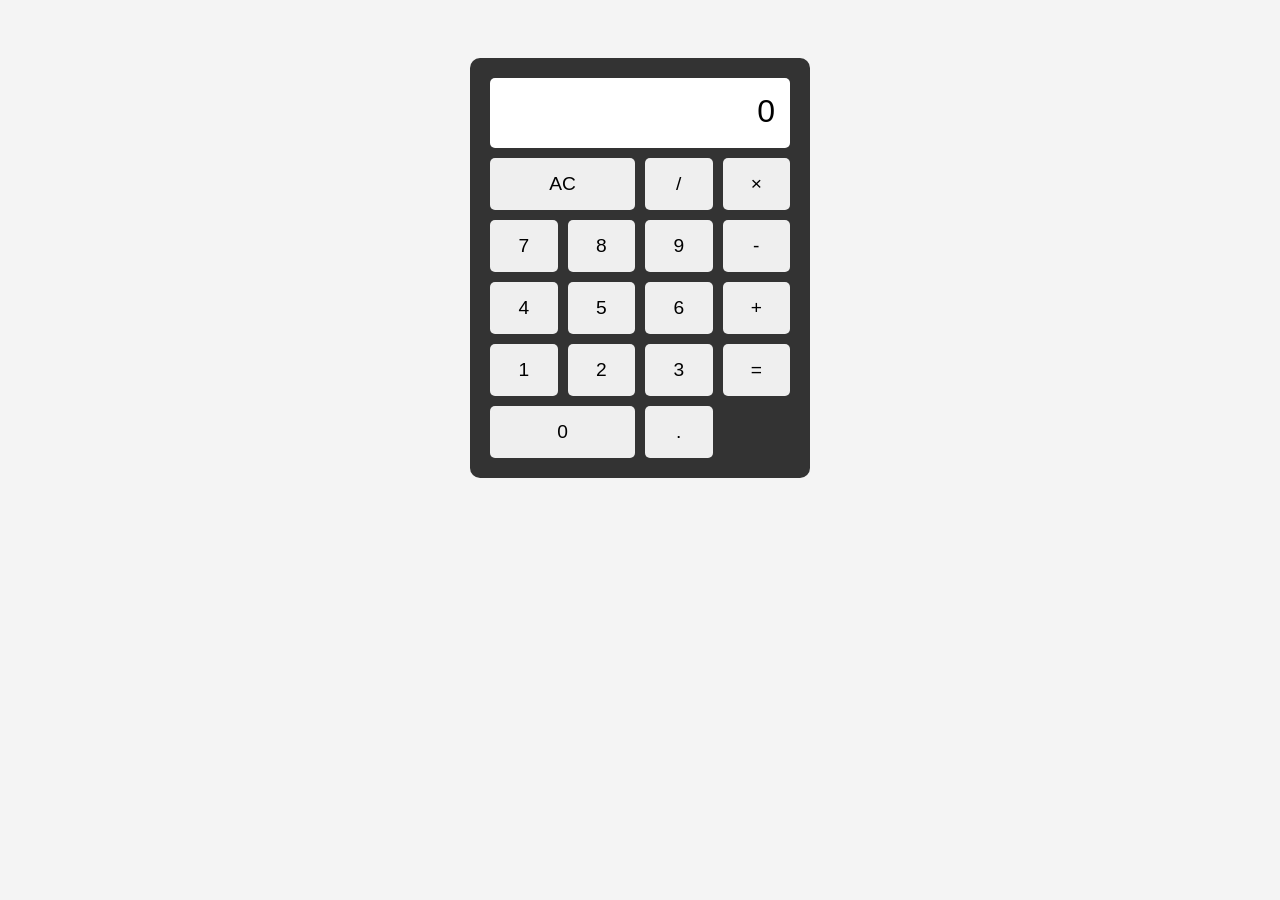
<file: JS_project_01_calculator/index.html>
<!DOCTYPE html>
<html lang="en">
<head>
    <meta charset="UTF-8">
    <meta name="viewport" content="width=device-width, initial-scale=1.0">
    <title>JS Calculator</title>
    <link rel="stylesheet" href="style.css"> 
</head>
<body>

    <div class="calculator">
        <div id="display">0</div>
        <div class="buttons">
            <button onclick="clearDisplay()" class="col-span-2">AC</button>
            <button onclick="appendValue('/')">/</button>
            <button onclick="appendValue('*')">×</button>
            
            <button onclick="appendValue('7')">7</button>
            <button onclick="appendValue('8')">8</button>
            <button onclick="appendValue('9')">9</button>
            <button onclick="appendValue('-')">-</button>
            
            <button onclick="appendValue('4')">4</button>
            <button onclick="appendValue('5')">5</button>
            <button onclick="appendValue('6')">6</button>
            <button onclick="appendValue('+')">+</button>
            
            <button onclick="appendValue('1')">1</button>
            <button onclick="appendValue('2')">2</button>
            <button onclick="appendValue('3')">3</button>
            <button onclick="calculate()">=</button>
            
            <button onclick="appendValue('0')" class="col-span-2">0</button>
            <button onclick="appendValue('.')">.</button>
        </div>
    </div>

    <script src="script.js"></script> </body>
</html>
</file>
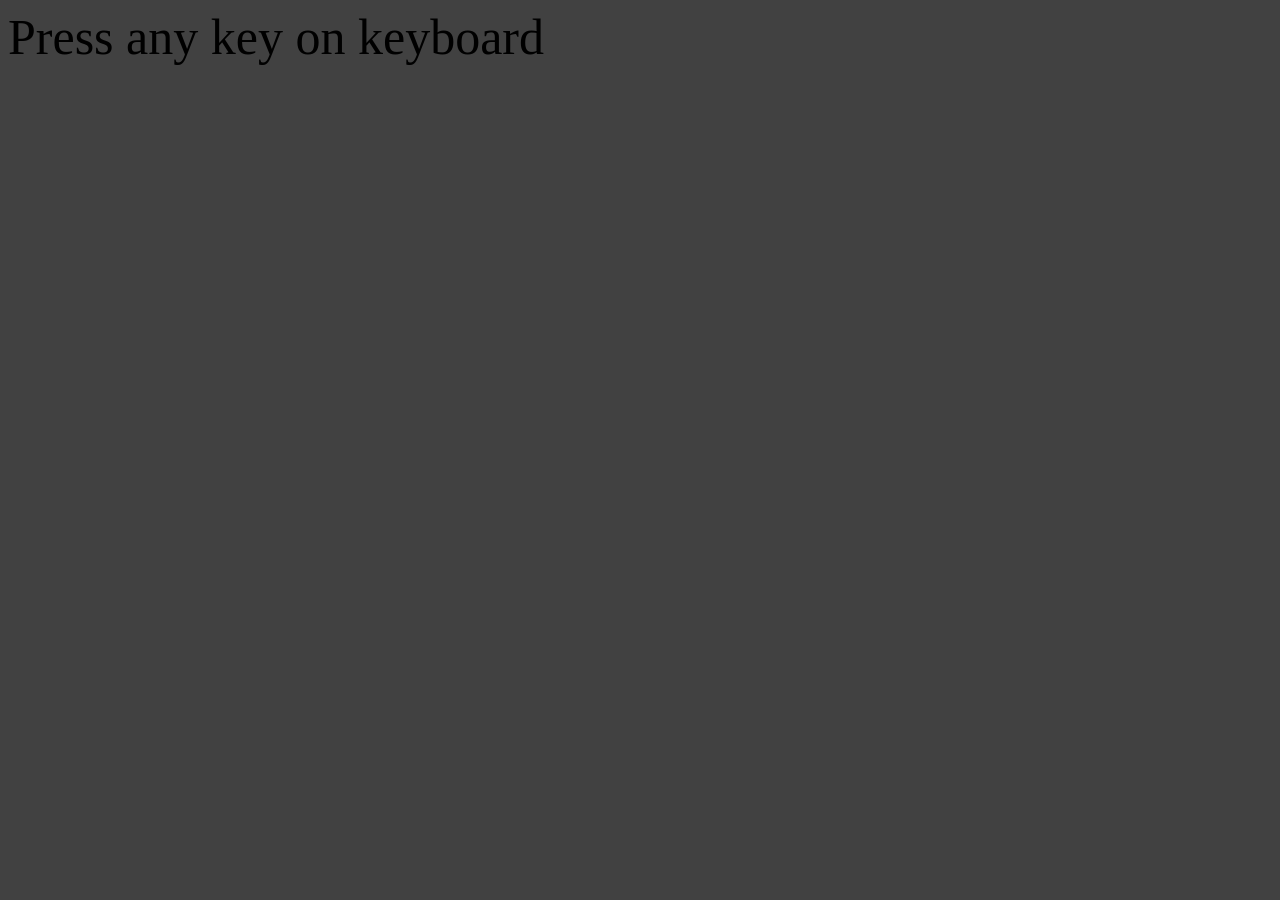
<file: Small_project/capture the key press/index.html>
<!DOCTYPE html>
<html lang="en">
<head>
    <meta charset="UTF-8">
    <meta name="viewport" content="width=device-width, initial-scale=1.0">
    <title>Color Change</title>
</head>
<body style="background-color: #414141;">
    <div id="insert">
        <div class="key" style="font-size: 50px;">Press any key on keyboard
        </div>
    </div>
    <script src='C:\Users\Ajinkya.Nagawade\VS code\Basics-of-JS\Small_project\capture the key press\main.js'></script>
</body>
</html>
</file>
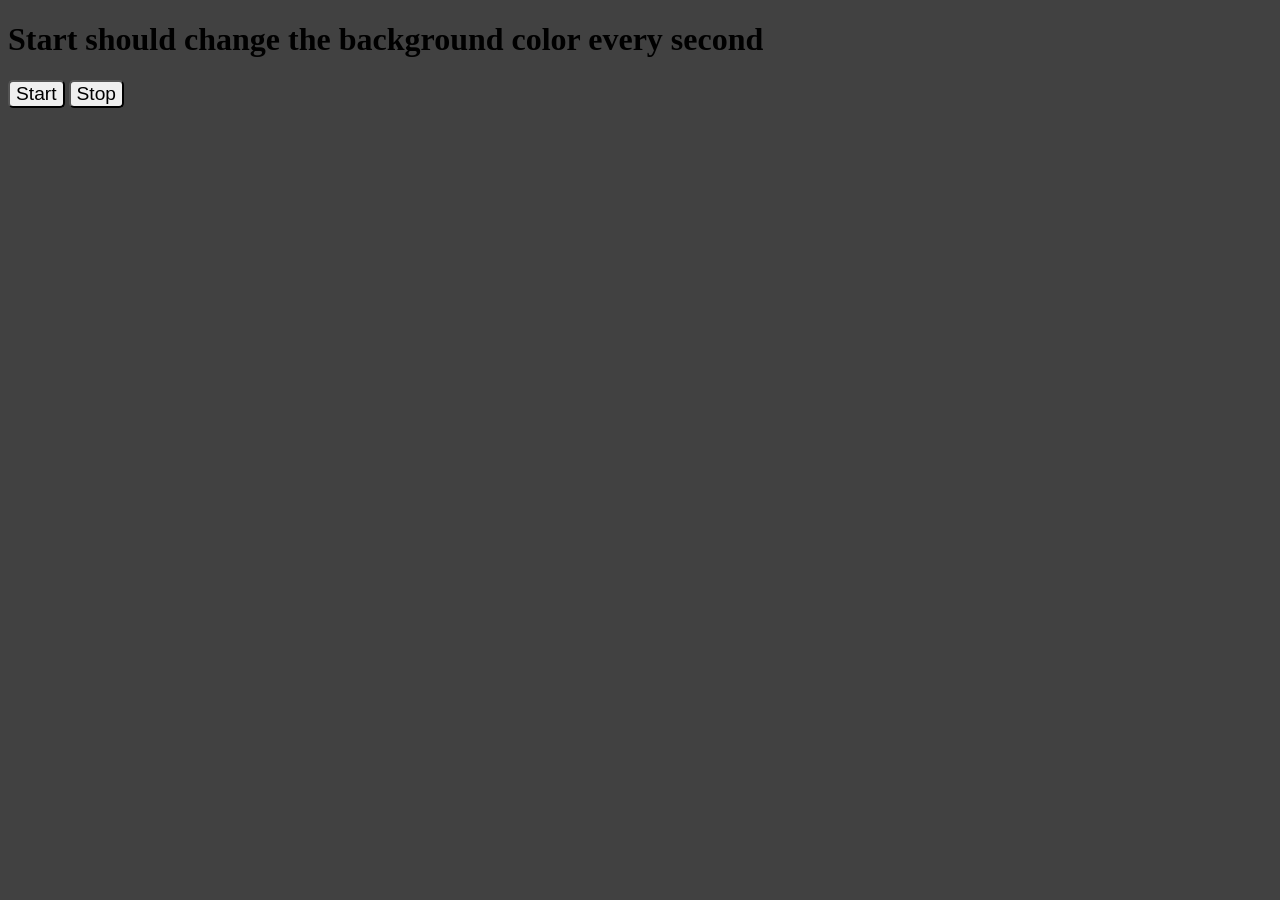
<file: Small_project/Start stop random color/index.html>
<!DOCTYPE html>
<html lang="en">
<head>
    <meta charset="UTF-8">
    <meta name="viewport" content="width=device-width, initial-scale=1.0">
    <title>Color Change</title>
</head>
<body style="background-color: #414141;">
    <h1>Start should change the background color every second</h1>
    <button id="start" style="border-radius: 5px; font-size: larger;">Start</button>
    <button id="stop" style="border-radius: 5px; font-size: larger;">Stop</button>
    <script src='C:\Users\Ajinkya.Nagawade\VS code\Basics-of-JS\Small_project\Start stop random color\main.js'></script>
</body>
</html>
</file>
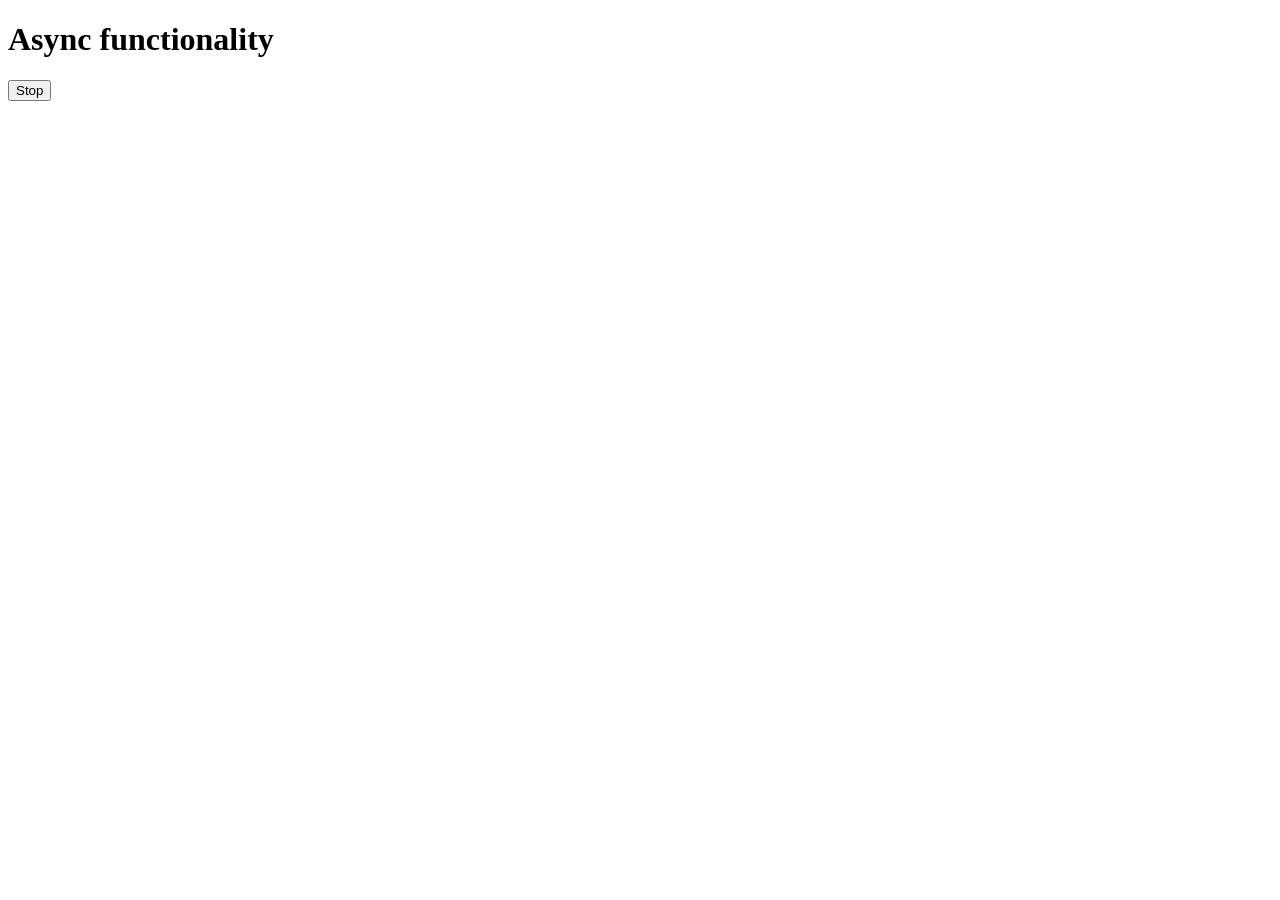
<file: Javascript_basics/Dom/Async 2.html>
<!DOCTYPE html>
<html lang="en">
<head>
    <meta charset="UTF-8">
    <meta name="viewport" content="width=device-width, initial-scale=1.0">
    <title>Javascript_basics</title>
</head>
<body>
    <h1>Async functionality</h1>
    <button id="stop">Stop</button>
</body>
<script>
    const sayAjinkya = function(){
        console.log("Ajinkya");
        
    }
    const changeText = function(){
        document.querySelector('h1').innerHTML='Async part 2'
    }

    const changeMe = setTimeout(changeText,2000)

    document.querySelector('#stop').addEventListener('click', function(){
        clearTimeout(changeMe)
        console.log('Stopped');
        
    })

    
</script>
</html>
</file>
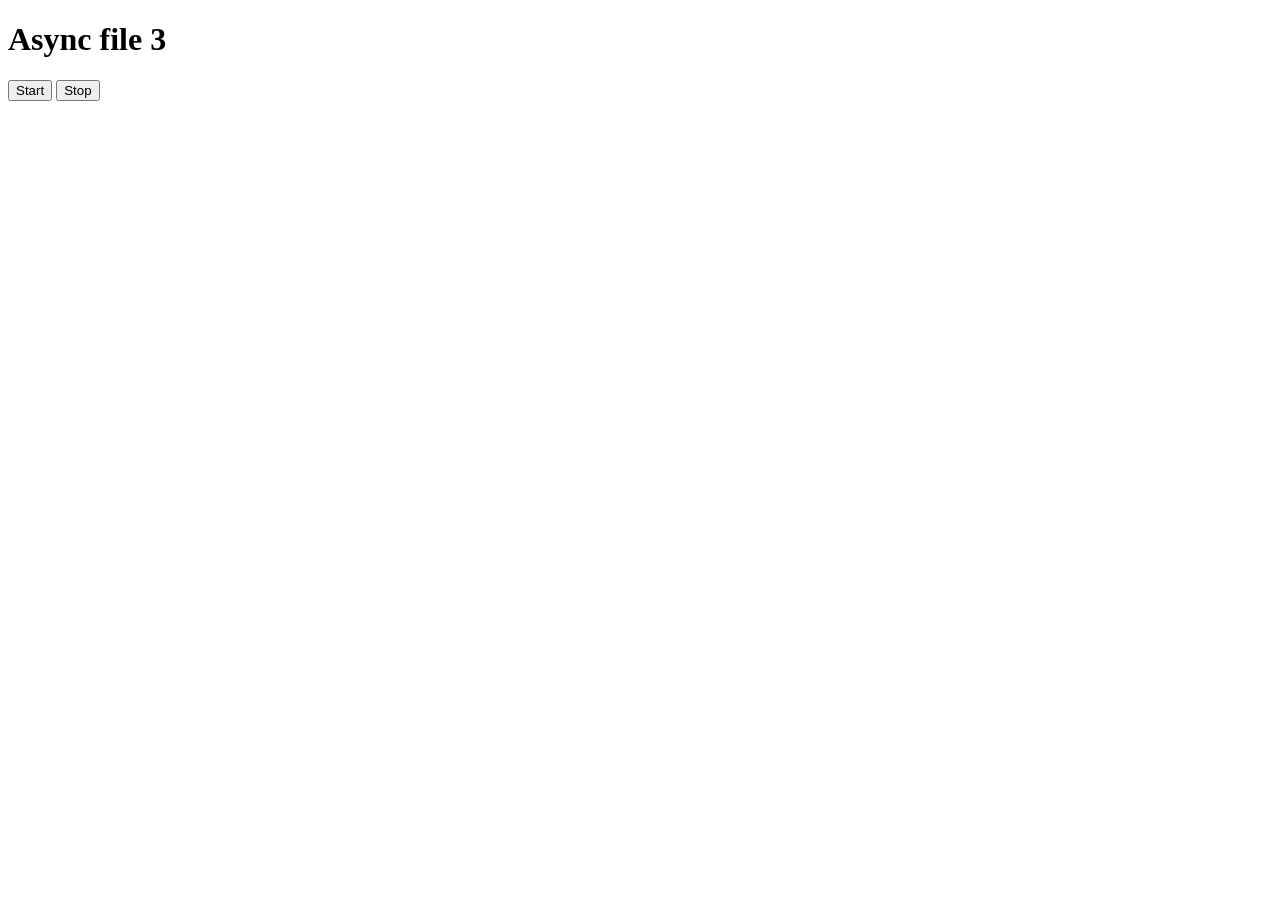
<file: Javascript_basics/Dom/Async3.html>
<!DOCTYPE html>
<html lang="en">
<head>
    <meta charset="UTF-8">
    <meta name="viewport" content="width=device-width, initial-scale=1.0">
    <title>Document</title>
</head>
<body>
    <h1>Async file 3</h1>
    <button id="start">Start</button>
    <button id="stop">Stop</button>
</body>
<script>
    let intervalId;
    const repeatText = function(){

        const text = function(){
            console.log("Ajinkya", Date.now());
        } 
        if(!intervalId){
            intervalId = setInterval(text, 1000)
        } 
    }
    const stopText = function(){
        clearInterval(intervalId)
        intervalId = null
    }

        document.querySelector('#start').addEventListener('click', repeatText)

        document.querySelector('#stop').addEventListener('click', stopText)
        

        
</script>
</html>
</file>
<file: JS_project_01_calculator/style.css>
body { 
    font-family: sans-serif; 
    display: flex; 
    justify-content: center; 
    padding-top: 50px; 
    background: #f4f4f4; 
}
.calculator { 
    background: #333; 
    padding: 20px; 
    border-radius: 10px; 
    width: 300px; 
}
#display { 
    background: #fff; 
    margin-bottom: 10px; 
    padding: 15px; 
    text-align: right; 
    font-size: 2rem; 
    border-radius: 5px; 
    height: 40px;
}
.buttons { 
    display: grid; 
    grid-template-columns: repeat(4, 1fr); 
    gap: 10px; 
}
button { 
    padding: 15px; 
    font-size: 1.2rem; 
    cursor: pointer; 
    border: none; 
    border-radius: 5px; 
}
button:hover { 
    background: #ddd; 
}
.col-span-2 { 
    grid-column: span 2; 
}
</file>
